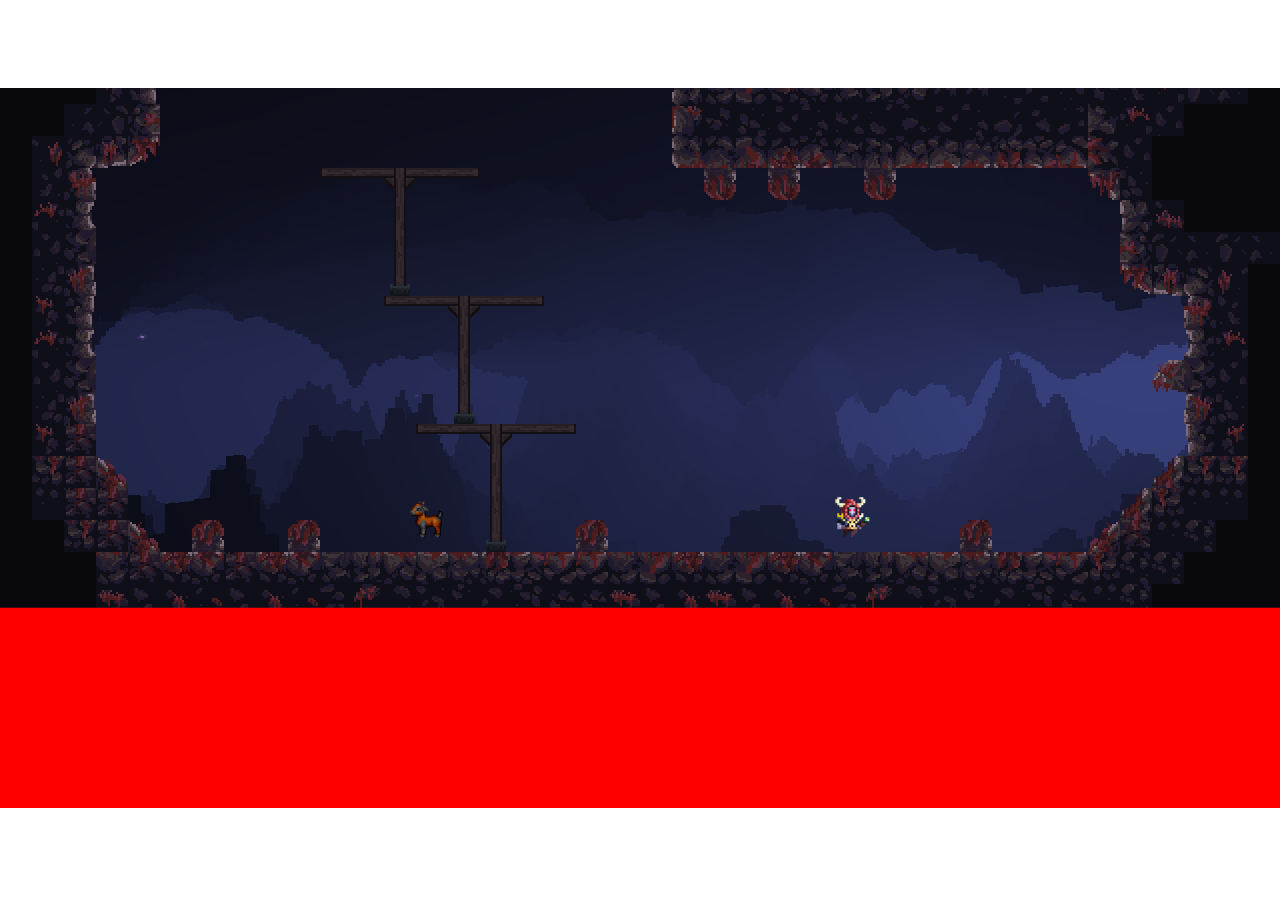
<file: index.html>
<!DOCTYPE html>
<html lang="en">
<head>
    <meta charset="UTF-8">
    <meta name="viewport" content="width=device-width, initial-scale=1.0">
    <meta http-equiv="X-UA-Compatible" content="ie=edge">
    <link rel="stylesheet" type="text/css" href="style.css">
    <title>Goat Game</title>
</head>
<body>
    <div id="phaser-game"></div>
</body>
    <script src="js/phaser.min.js"></script>
    <script src="js/scenes/sceneMain.js"></script>
    <script src="js/scenes/sceneTitle.js"></script>
    <script src="js/main.js"></script>
</html>
</file>
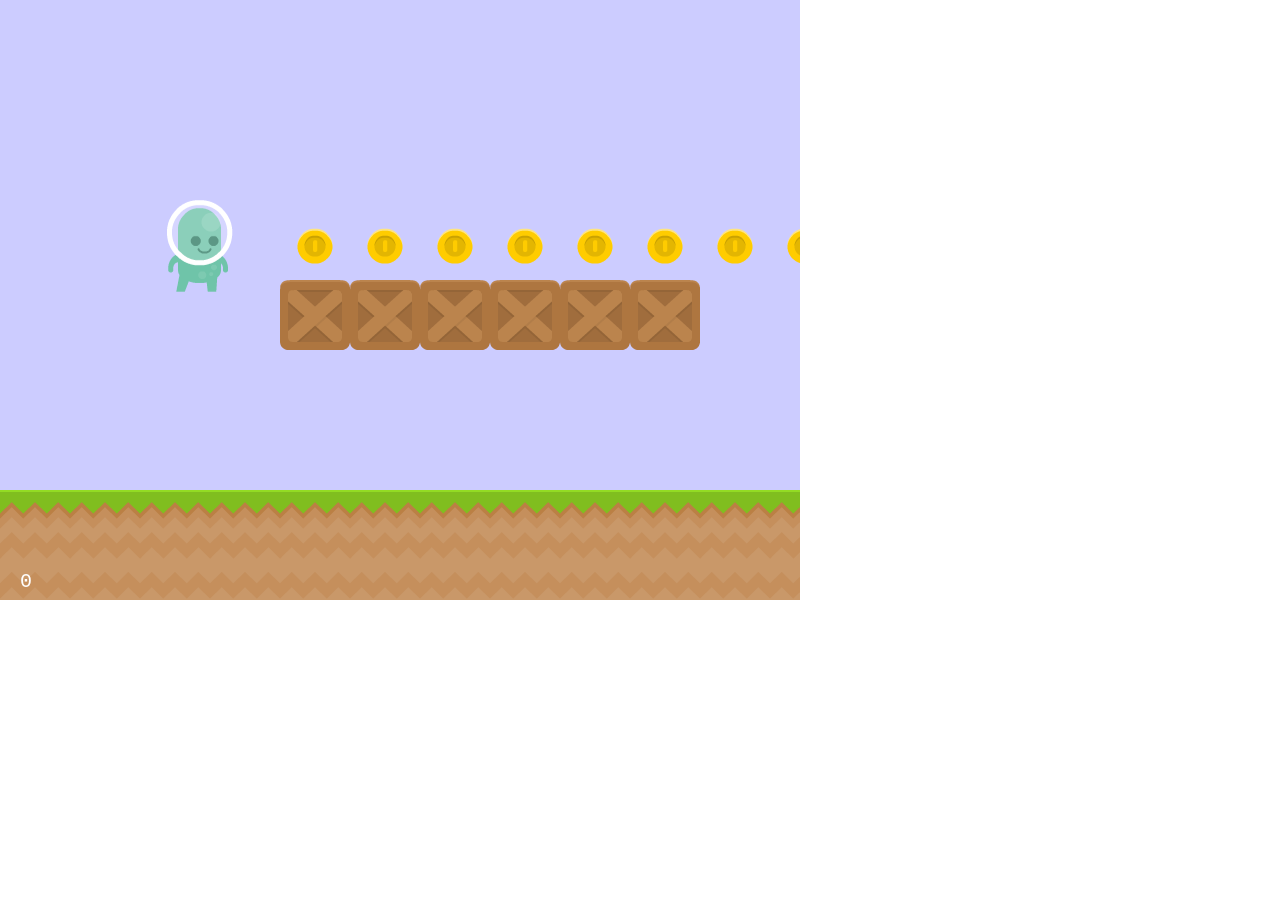
<file: Resources/Tutorial Projects (for reference)/mario-style-platformer-with-Phaser3/source/index.html>
<!DOCTYPE html>
<html>
    <head>
        <title>How to make a Mario-style platformer with Phaser 3</title>
        <meta charset="UTF-8">
        <meta name="viewport" content="width=device-width, initial-scale=1, maximum-scale=1, minimum-scale=1, user-scalable=no" />
        
        <script type="text/javascript" src="js/phaser.js"></script>
        <script type="text/javascript" src="js/main.js"></script>
        
        <style>
            body {
                padding: 0px;
                margin: 0px;             
            }
        </style>
    </head>
    <body>        
    </body>
</html>
</file>
<file: style.css>
body {
    margin: 0;
    padding: 0;
    height: 100vh;
    display: flex;
    align-items: center;
    justify-content: center;
}
</file>
